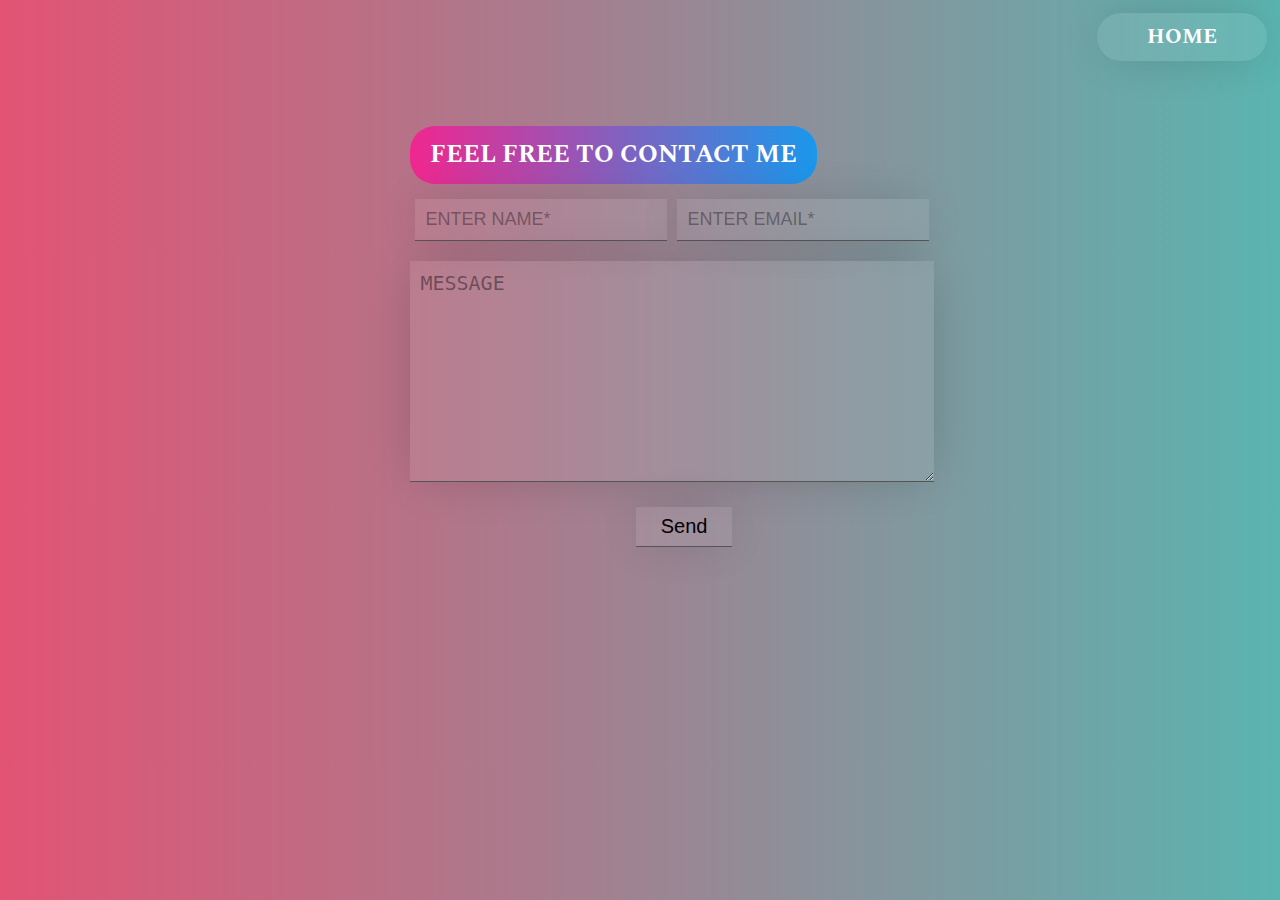
<file: contact.html>
<!DOCTYPE html>
<html lang="en">
<head>
    <meta charset="UTF-8">
    <meta http-equiv="X-UA-Compatible" content="IE=edge">
    <meta name="viewport" content="width=device-width, initial-scale=1.0">
    <!-- font awsome  -->
    <link rel="stylesheet" href="https://stackpath.bootstrapcdn.com/font-awesome/4.7.0/css/font-awesome.min.css" rel="stylesheet">
    <!-- google font  -->
    <link href="https://fonts.googleapis.com/css2?family=Spectral:ital,wght@0,300;0,400;0,600;1,200&display=swap" rel="stylesheet">
    <title>Contact us Page</title>
    <link rel="stylesheet" href="contact.css">
</head>
<body>

    <section class="contact" id="contact">
      <a href="index.html"> <h1 class="tag">Home</h1></a> 
        <div class="container">
            <div class="contant">
                <div class="row">
                   
                    <div class="right_side">
                        <h2 class="infom">feel free to contact me</h2>
                        <form action="https://formsubmit.co/e98a4e204f9e9f6a2da52805db66d8b1" method="POST">
                            <div class="inputs">
                                <input type="text" name="Name" id="" placeholder="Enter name*" required>
                                <input type="email" name="Email" id="" placeholder="Enter Email*" required>
                            </div>
                            <div class="message">
                                <textarea name="Message" id="" cols="30" rows="10" placeholder="Message" required></textarea>
                            </div>
                            <div class="send">
                                <!-- <input class="send_btn" type="button" value="Send"> -->
                                <button class="send_btn" type="submit">Send</button>
                          </div>
                        </form>
                    </div>
                </div>
            </div>
        </div>
    </section>
</body>
</html>
</file>
<file: contact.css>
*{
    margin: 0;
    padding: 0;
    box-sizing: border-box;
}

html{
    font-size: 62.5%;
}
body{
    font-family: 'Spectral', serif;
}

.contact{
    /* position: relative; */
  
    width: 100%;
    height: 100vh;
    background: linear-gradient(to left, #5ab4b0, #e25374);
    /* background: url('contactimg.jpg'); */
    /* background-color: #000; */
    background-repeat: no-repeat;
    background-size: cover;
    background-position: center top;
}

.tag{
    font-size: 2.1rem;
    text-transform: uppercase;
    float: right;
    color: #fff;
    margin-top: 1.3rem;
    margin-right: 1.3rem;
    padding: .8rem 5rem;
    background: rgba(255, 255, 255, 0.075);
    box-shadow: 0px 0px 47px -8px rgb(0 0 0 / 20%);
    border-radius: 2.5rem;
    overflow: hidden;
}

.row{
    width: 114rem;
    margin: 0 auto;
    display: inline-flex;
    align-items: center;
    justify-content: space-around;
    padding: 2.5rem;
    margin-left: 8%;
    /* background: rgba(255, 255, 255, 0.075);
    box-shadow: 0px 0px 47px -8px rgb(0 0 0 / 20%); */
    border-radius: 2rem;
    /* backdrop-filter: blur(2rem); */
    margin-top: 4rem;
}

/* .left_side{
    width: 50%;
}

.right_side{
    width: 50%;
    padding: 3rem 0;
} */

h2{
    display: inline-block;
    font-size: 2.5rem;
    text-transform: uppercase;
    margin-bottom: 1rem;
    background: linear-gradient(to left, #0099ffd0, #ff1491cc);
    padding: 1rem 2rem;
    color: #fff;
    border-radius: 2.5rem;
}

.information{
    width: 100%;
    margin-top: 1.5rem;
}

.information ul{
    list-style: none;
}

.information ul li{
    font-size: 2rem;
}

.information ul li i{
    font-size: 2.5rem;
    background: linear-gradient(to bottom, #0099ffd0, #ff1491cc);
    width: 5rem;
    height: 5rem;
    border-radius: 50%;
    color: #fff;
    text-align: center;
    margin-top: 1rem;
    line-height: 5rem;
}

.information ul li span{
    font-size: 2rem;
    letter-spacing: .3rem;
    text-transform: uppercase;
    margin-left: .4rem;
}

.right_side form{
    width: 100%;
}

.right_side form .inputs{
    display: flex;
    justify-content: space-around;
    align-items: center;
}

.right_side form .inputs input{
    width: 100%;
    padding: 1rem;
    margin: .5rem;
    font-size: 1.8rem;
    border: none;
    border-bottom: .1rem solid #555;
    background: rgba(255, 255, 255, 0.075);
    box-shadow: 0px 0px 47px -8px rgb(0 0 0 / 20%);
    outline: none;
}

.right_side form .inputs input::placeholder{
    color: rgba(0, 0, 0, 0.363);
    text-transform: uppercase;
}

.right_side form textarea{
    width: 100%;
    margin-top: 1.5rem;
    outline: none;
    border: none;
    border-bottom: .1rem solid #555;
    background: rgba(255, 255, 255, 0.075);
    box-shadow: 0px 0px 47px -8px rgb(0 0 0 / 20%);
    font-size: 1.7rem;
    color: #000;
    padding: 1rem;
}

.right_side form textarea::placeholder{
    color: rgba(0, 0, 0, 0.411);
    text-transform: uppercase;
    font-size: 2rem;
}

.right_side form .send{
    display: inline-block;
    width: 100%;
    margin-top: 2rem;
    outline: none;
}

.right_side form .send .send_btn{
    padding: .8rem 2.5rem;
    font-size: 2rem;
    border: none;
    border-bottom: .1rem solid #555;
    background: rgba(255, 255, 255, 0.075);
    box-shadow: 0px 0px 47px -8px rgb(0 0 0 / 20%);
    cursor: pointer;
    margin-left: 43%;
}


@media(max-width:991px){
    .row{
        width: 70rem;
    }
  
}
@media(max-width:767px){
    .row{
        width: 50rem;
    }
}
@media(max-width:575px){
    .row{
        width: 30rem;
    }
}
</file>
